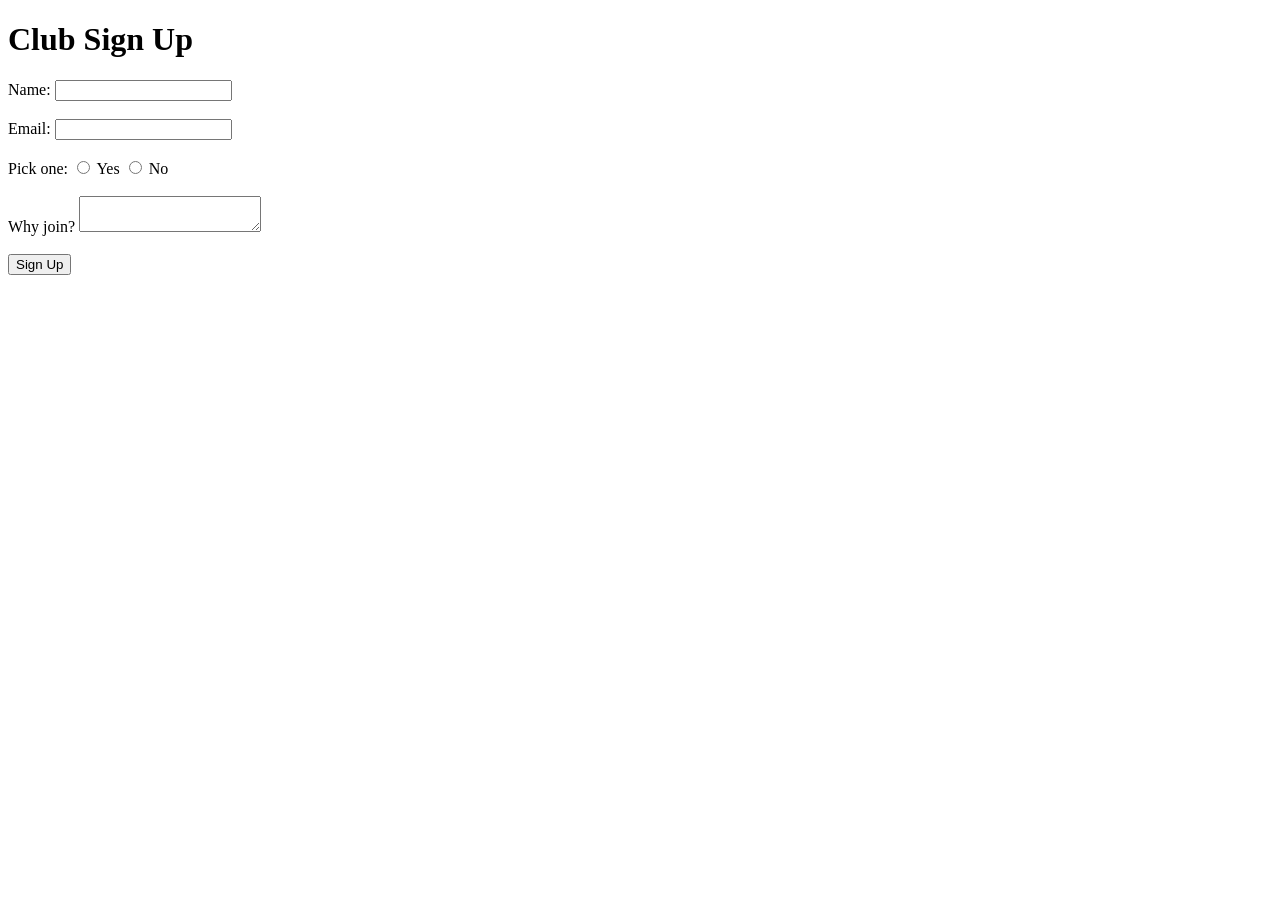
<file: 1.6.html>
<!DOCTYPE html>
<html lang="en">
<head>
    <meta charset="UTF-8">
    <meta name="viewport" content="width=device-width, initial-scale=1.0">
    <title>Document</title>
</head>
<body>
    
<h1>Club Sign Up</h1>

<form>
  <label>Name:</label>
  <input type="text">

  <br><br>

  <label>Email:</label>
  <input type="email">

  <br><br>

  <label>Pick one:</label>
  <input type="radio" name="choice"> Yes
  <input type="radio" name="choice"> No

  <br><br>

  <label>Why join?</label>
  <textarea></textarea>

  <br><br>

  <input type="submit" value="Sign Up">
</form>

</body>
</html>
</file>
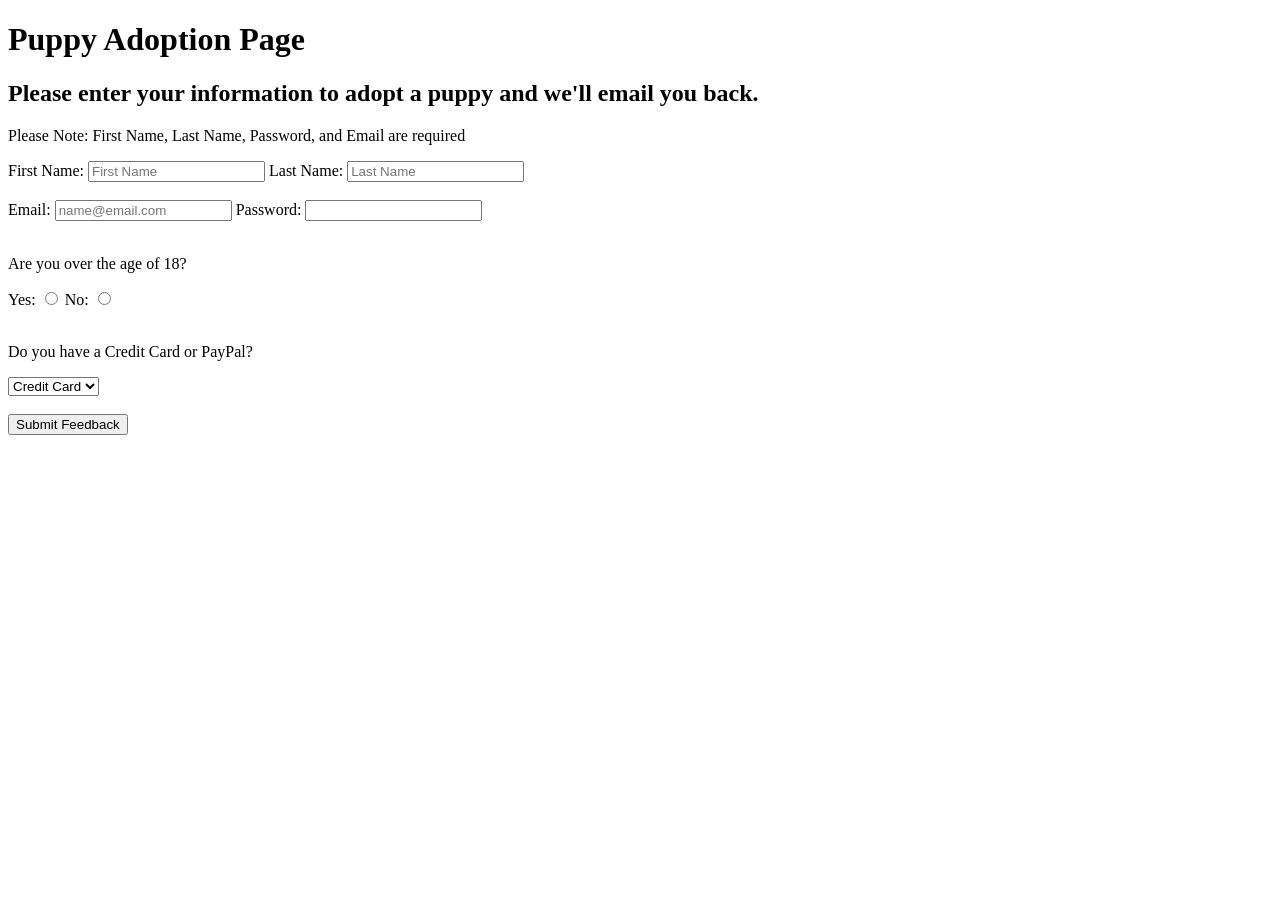
<file: 1.8.html>
<!DOCTYPE html>
<html lang="en">
<head>
<meta charset="UTF-8">
<title>puppies!</title>
</head>
<body>
<h1>Puppy Adoption Page</h1>
<h2>Please enter your information to adopt a puppy and we'll email you back.</h2>
<p>Please Note: First Name, Last Name, Password, and Email are required</p>

<form>
  <label for="fname">First Name:</label>
  <input type="text" id="fname" name="fname" placeholder="First Name">
  <label for="lname">Last Name:</label>
  <input type="text" id="lname" name="lname" placeholder="Last Name">
  <br><br>

  <label for="email">Email:</label>
  <input type="email" id="email" name="email" placeholder="name@email.com">
  <label for="password">Password:</label>
  <input type="password" id="password" name="password">
  <br><br>

  <p>Are you over the age of 18?</p>
  <label for="over18yes">Yes:</label>
  <input type="radio" id="over18yes" name="over18" value="yes">
  <label for="over18no">No:</label>
  <input type="radio" id="over18no" name="over18" value="no">
  <br><br>

  <p>Do you have a Credit Card or PayPal?</p>
  <select id="payment" name="payment">
    <option value="creditcard">Credit Card</option>
    <option value="paypal">PayPal</option>
  </select>
  <br><br>

  <input type="submit" value="Submit Feedback">
</form>

</body>
</html>
</file>
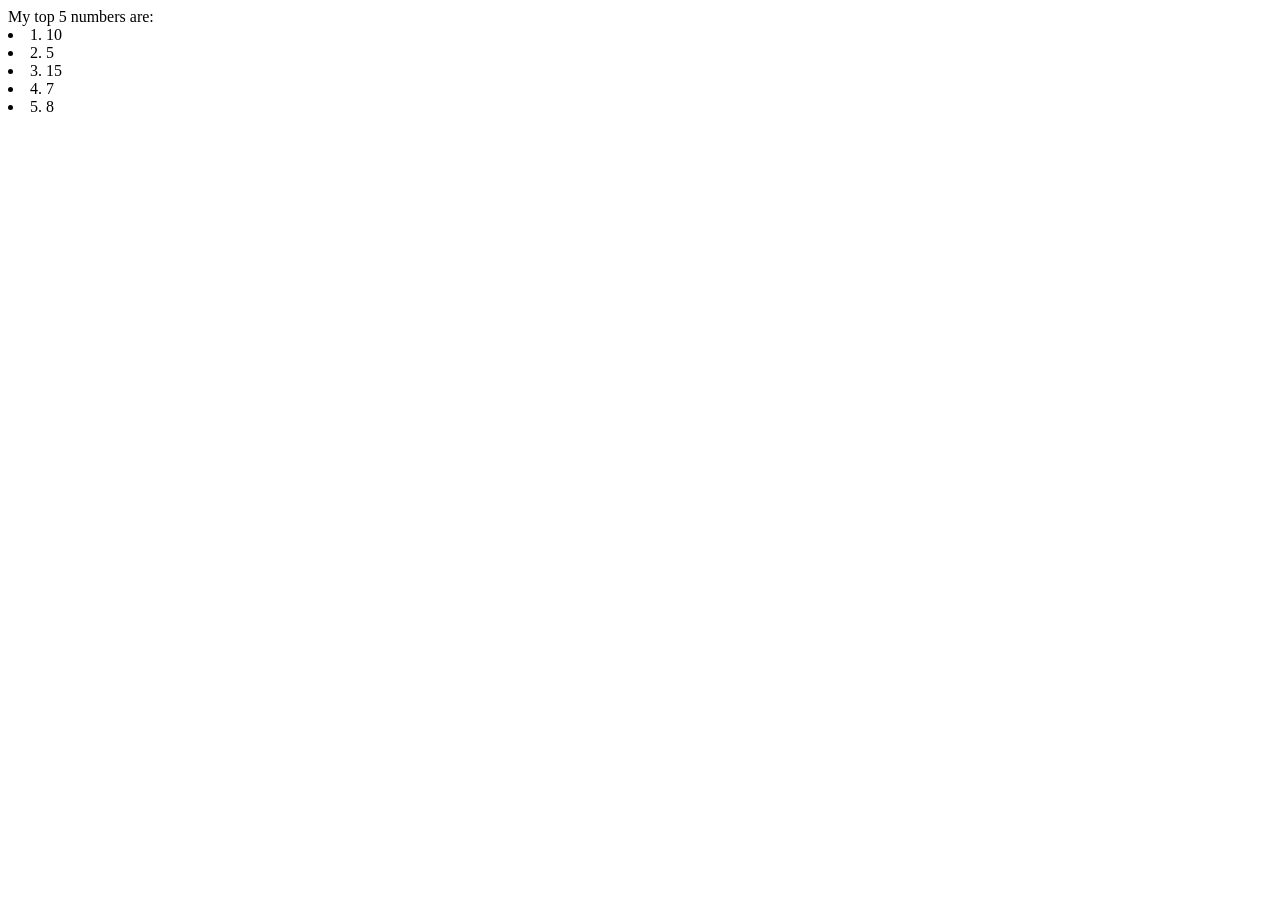
<file: practicehtmlquiz.html>
<!DOCTYPE html>
<html lang="en">
<head>
    <meta charset="UTF-8">
    <meta name="viewport" content="width=device-width, initial-scale=1.0">
    <title>Document</title>
</head>
<body>
 <a> My top 5 numbers are: </a>
 <li> 1. 10</li>
 <li> 2. 5</li>
 <li> 3. 15</li>
 <li> 4. 7</li>
 <li> 5. 8</li>
</body>
</html>
</file>
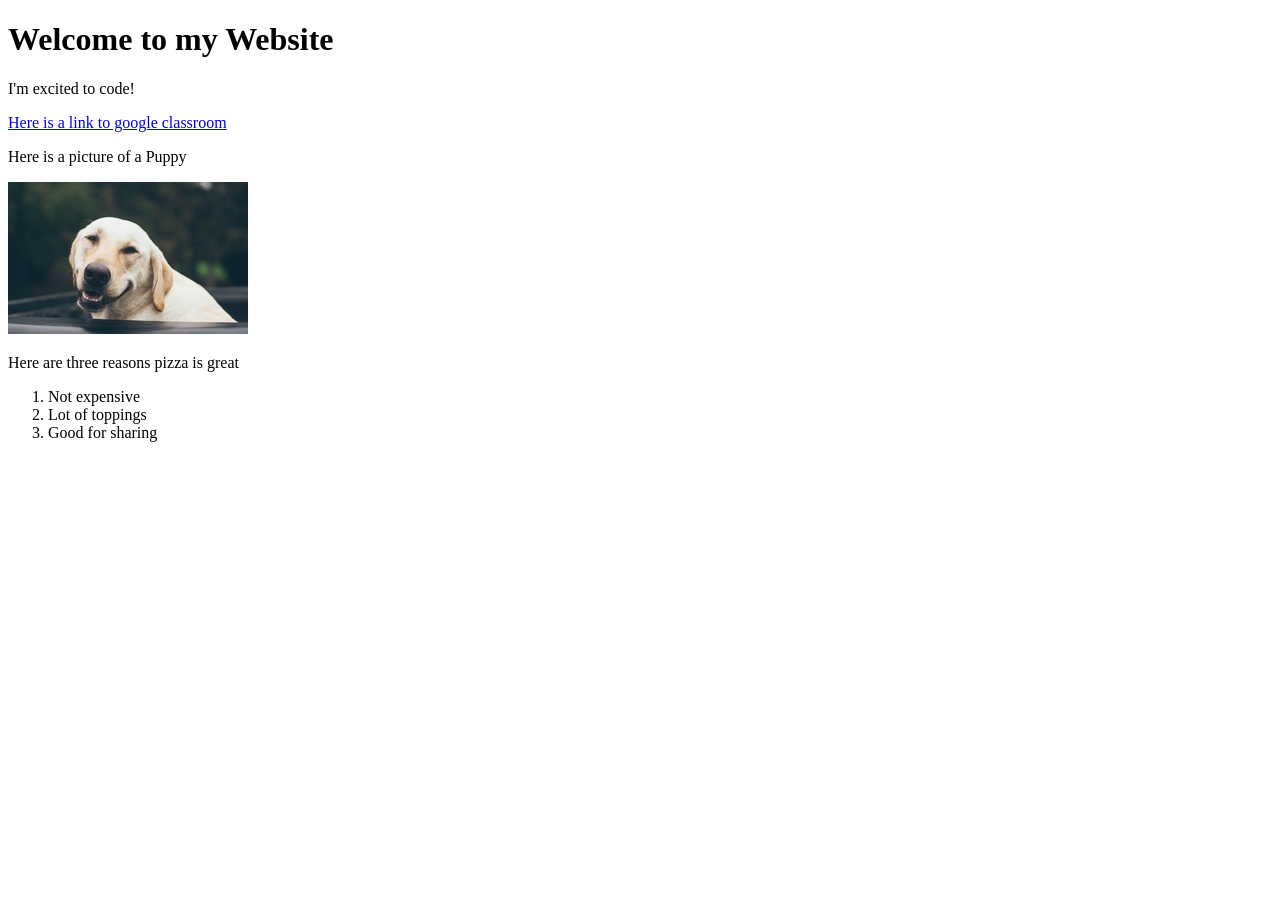
<file: puppy file.html>
<!DOCTYPE html>
<html lang="en">
<head>
    <meta charset="UTF-8">
    <meta name="viewport" content="width=device-width, initial-scale=1.0">
    <title>Document</title>
</head>
<body>
   <h1> <strong>Welcome to my Website </strong> </h1>
   <p> I'm excited to code! </p>
   <p> <a href="https://classroom.google.com" target="_blank"> Here is a link to google classroom</a> </p>
   <p>Here is a picture of a Puppy</p>
   <img src="PuppyPic.jpg" alt="A cute puppy">
   <p>Here are three reasons pizza is great</p>
    <ol>
        <li>Not expensive</li>
        <li>Lot of toppings</li>
        <li>Good for sharing</li>
    </ol>
</body>
</html>
</file>
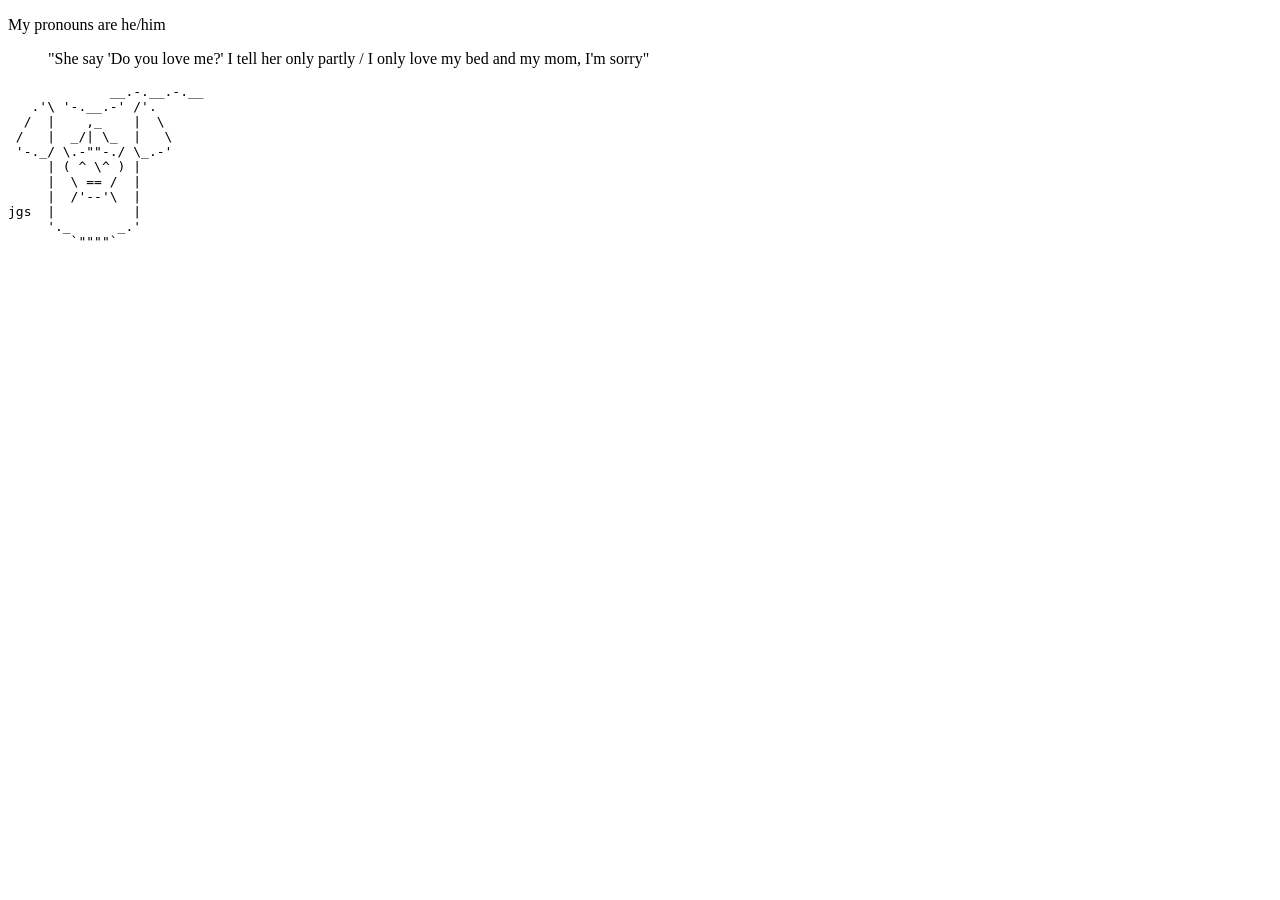
<file: webring.html>
<!DOCTYPE html>
<html lang="en">
<head>
    <meta charset="UTF-8">
    <meta name="viewport" content="width=device-width, initial-scale=1.0">
    <title>Document</title>
</head>
<body>
    <p>My pronouns are he/him</p>
    <blockquote>"She say 'Do you love me?' I tell her only partly / I only love my bed and my mom, I'm sorry"</blockquote>
    <pre>
             __.-.__.-.__
   .'\ '-.__.-' /'.
  /  |    ,_    |  \
 /   |  _/| \_  |   \
 '-._/ \.-""-./ \_.-'
     | ( ^ \^ ) |
     |  \ == /  |
     |  /'--'\  |
jgs  |          |
     '._      _.'
        `""""`

    </pre>
</body>
</html>
</file>
